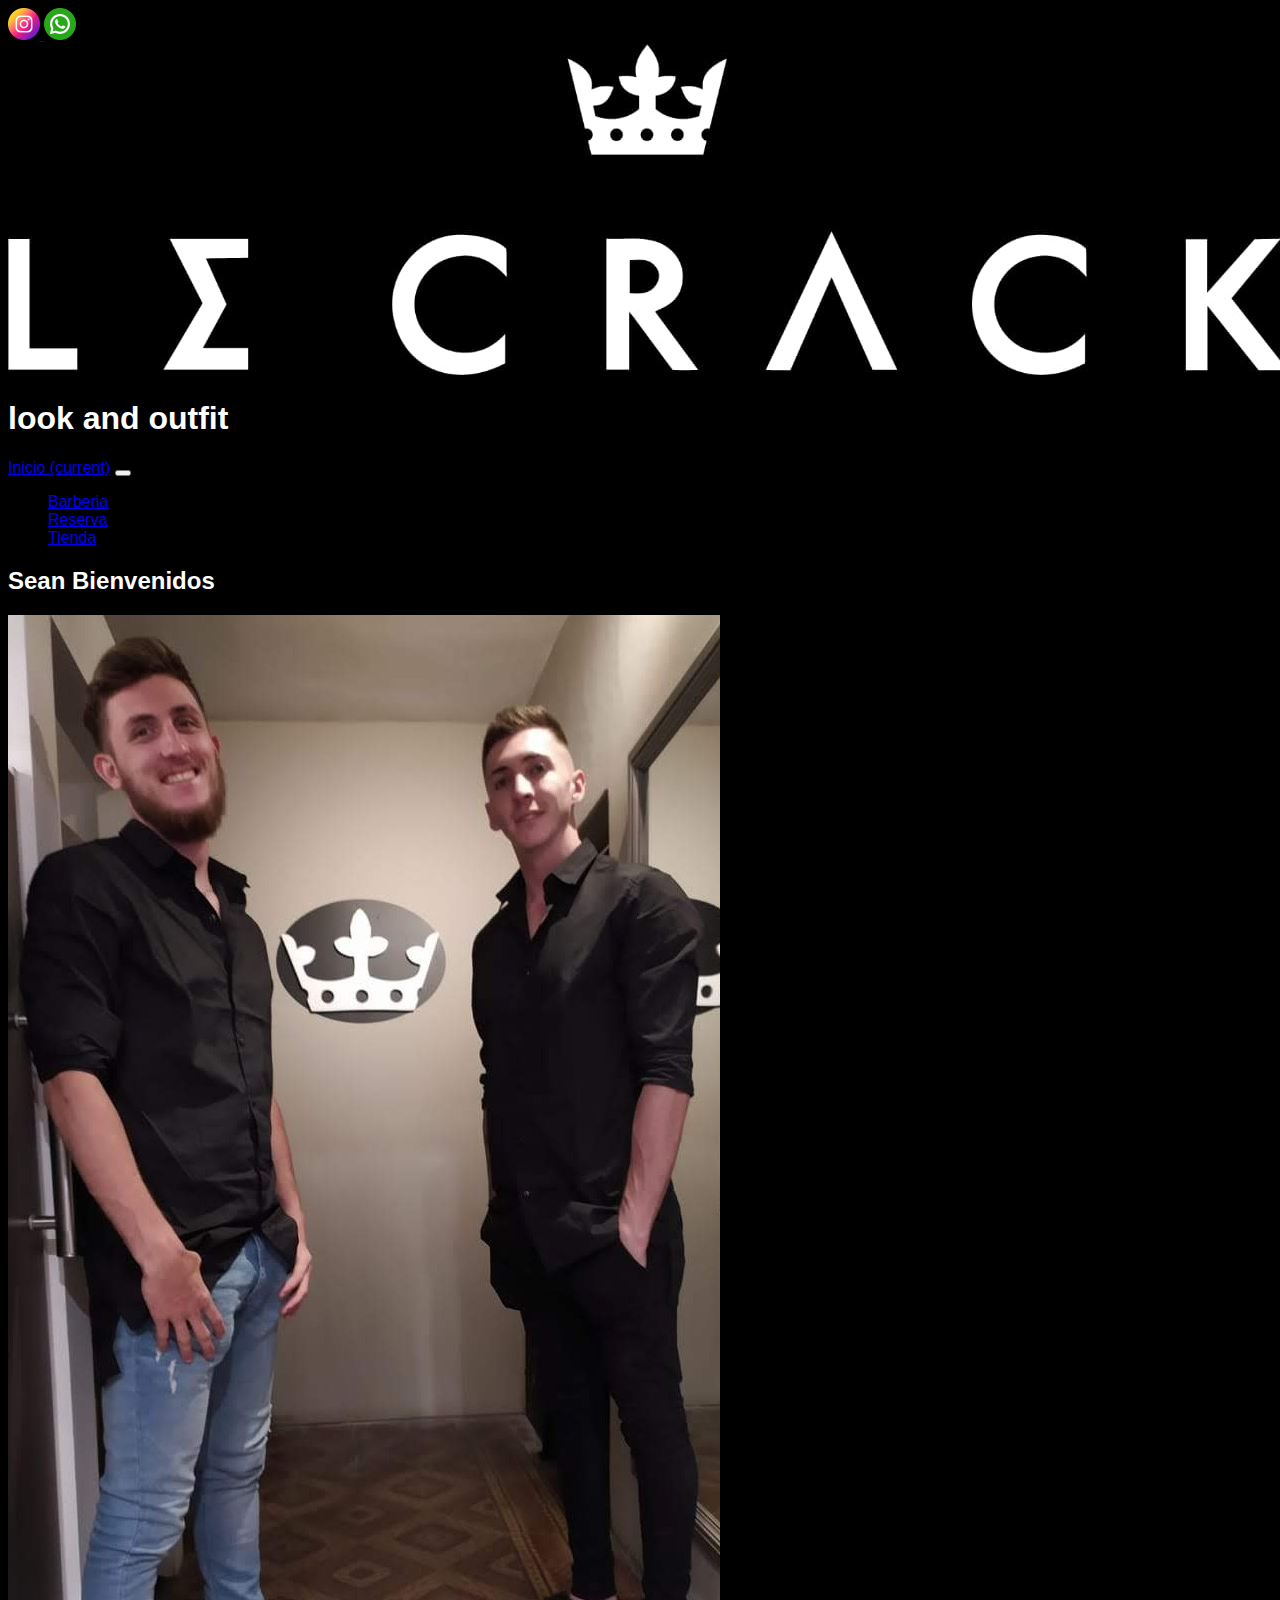
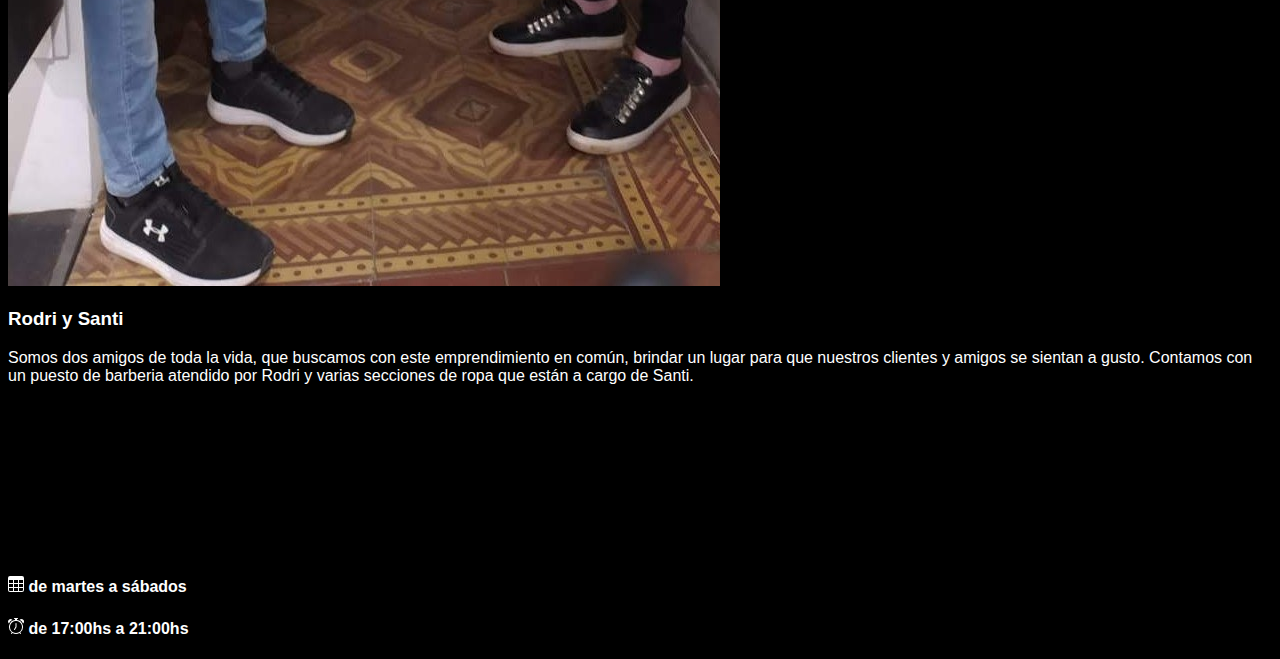
<file: index.html>
<!doctype html>
<html lang="es">
  <head>
    <!-- Required meta tags -->
    <meta charset="utf-8">
    <meta name="viewport" content="width=device-width, initial-scale=1, shrink-to-fit=no">

    <!-- Bootstrap CSS -->
    <link rel="stylesheet" href="https://cdn.jsdelivr.net/npm/bootstrap@4.6.1/dist/css/bootstrap.min.css" integrity="sha384-zCbKRCUGaJDkqS1kPbPd7TveP5iyJE0EjAuZQTgFLD2ylzuqKfdKlfG/eSrtxUkn" crossorigin="anonymous">
    <link rel="stylesheet" href="./css/estilo.css">

    <title>Proyectolecrack</title>
  </head>
  <body>
    <div class="container">
        <div class="row  justify-content-start">
          <div class="col-lg-12 col-12">
                <a target="_blank" href="https://instagram.com/_lecrack?utm_medium=copy_link"> 
                    <img src="asset/icons/instagram.png" width="32" height="32">
                </a>
                <a target="_blank" href="https://wa.me/+5493572527891">
                    <img src="asset/icons/whatsapp.png" width="32" height="32">
                </a>
          </div>
        </div>
        <div class ="row justify-content-center"> 
            <div class="col-lg-12 col-12">
             <img src="asset/img/lecraack.jpg" class="img-fluid" alt="logo lecrack">
                   <h1 class="eslogan text-center">
                          look and outfit
                     </h1>
            </div>
        </div>
        <div class="row">
            <div class="col-lg-12 col-12">
                <nav class="navbar navbar-expand-lg navbar-dark bg-dark">
                    <a class="navbar-brand active" href="./index.html">Inicio <span class="sr-only">(current)</span></a>
                    <button class="navbar-toggler" type="button" data-toggle="collapse" data-target="#navbarNav" aria-controls="navbarNav" aria-expanded="false" aria-label="Toggle navigation">
                      <span class="navbar-toggler-icon"></span>
                    </button>
                    <div class="collapse navbar-collapse" id="navbarNav">
                      <ul class="navbar-nav">
                        <li class="nav-item">
                          <a class="nav-link" href="./views/barberia/barberia.html">Barberia</a>
                        </li>
                        <li class="nav-item">
                          <a class="nav-link" href="./views/reserva/reserva.html">Reserva</a>
                        </li>
                        <li class="nav-item">
                          <a class="nav-link" href="./views/tienda/tienda.html">Tienda</a>
                        </li>
                      </ul>
                    </div>
                  </nav>
            </div>
        </div>
        <div class="row justify-content-center">
            <div class="col-lg-12 col-12">
                <h2 class="text-center colortext-white">
                    Sean Bienvenidos
                </h2>        
            </div>
        </div>
        <div class="row align-items-center">
           <div class="col-lg-6 col-12">
                <img class="img-fluid" src="asset/img/santirodri.jpg">
           </div> 
           <div class="col-lg-6 col-12">
               <div class="row">
                   <div class="col-lg-12 col-12">
                    <h3 class="text-center colortext-white">
                        Rodri y Santi
                    </h3> 
                </div>
               </div>
               <div class="row align-items-center">
                <div class="col-lg-12 col-12">
                    <p class="text-center colortext-white">
                        Somos dos amigos de toda la vida, que buscamos con este emprendimiento en común, brindar un lugar para que nuestros clientes y amigos se sientan a gusto.
                        Contamos con un puesto de barberia atendido por Rodri y varias secciones de ropa que están a cargo de Santi.
                    </p>

             </div>
            </div>
        </div> 
        </div>
        <div class="row  justify-content-between align-items-center my-lg-4">
            <div class="col-lg-3 col-12">
                <iframe class="maps" src="https://www.google.com/maps/embed?pb=!1m14!1m8!1m3!1d13585.247456582532!2d-63.9087594!3d-31.6526865!3m2!1i1024!2i768!4f13.1!3m3!1m2!1s0x0%3A0xac5e84b559f51086!2sLe%20Crack!5e0!3m2!1ses-419!2sar!4v1643038807278!5m2!1ses-419!2sar" width="300" height="150" style="border:0;" allowfullscreen="" loading="lazy"></iframe>
              </div>

               <div class="col-lg-3 col-12">
                  <h4 class="colortext-white">
                    <svg xmlns="http://www.w3.org/2000/svg" width="16" height="16" fill="currentColor" class="bi bi-table" viewBox="0 0 16 16">
                      <path d="M0 2a2 2 0 0 1 2-2h12a2 2 0 0 1 2 2v12a2 2 0 0 1-2 2H2a2 2 0 0 1-2-2V2zm15 2h-4v3h4V4zm0 4h-4v3h4V8zm0 4h-4v3h3a1 1 0 0 0 1-1v-2zm-5 3v-3H6v3h4zm-5 0v-3H1v2a1 1 0 0 0 1 1h3zm-4-4h4V8H1v3zm0-4h4V4H1v3zm5-3v3h4V4H6zm4 4H6v3h4V8z"/>
                    </svg>
                      de martes a sábados
                  </h4>
                  <h4 class="colortext-white">
                    <svg xmlns="http://www.w3.org/2000/svg" width="16" height="16" fill="currentColor" class="bi bi-alarm" viewBox="0 0 16 16">
                      <path d="M8.5 5.5a.5.5 0 0 0-1 0v3.362l-1.429 2.38a.5.5 0 1 0 .858.515l1.5-2.5A.5.5 0 0 0 8.5 9V5.5z"/>
                      <path d="M6.5 0a.5.5 0 0 0 0 1H7v1.07a7.001 7.001 0 0 0-3.273 12.474l-.602.602a.5.5 0 0 0 .707.708l.746-.746A6.97 6.97 0 0 0 8 16a6.97 6.97 0 0 0 3.422-.892l.746.746a.5.5 0 0 0 .707-.708l-.601-.602A7.001 7.001 0 0 0 9 2.07V1h.5a.5.5 0 0 0 0-1h-3zm1.038 3.018a6.093 6.093 0 0 1 .924 0 6 6 0 1 1-.924 0zM0 3.5c0 .753.333 1.429.86 1.887A8.035 8.035 0 0 1 4.387 1.86 2.5 2.5 0 0 0 0 3.5zM13.5 1c-.753 0-1.429.333-1.887.86a8.035 8.035 0 0 1 3.527 3.527A2.5 2.5 0 0 0 13.5 1z"/>
                    </svg>
                      de 17:00hs a 21:00hs
                  </h4>
            </div>
        </div>
     
    
    <script src="https://cdn.jsdelivr.net/npm/jquery@3.5.1/dist/jquery.slim.min.js" integrity="sha384-DfXdz2htPH0lsSSs5nCTpuj/zy4C+OGpamoFVy38MVBnE+IbbVYUew+OrCXaRkfj" crossorigin="anonymous"></script>
    <script src="https://cdn.jsdelivr.net/npm/bootstrap@4.6.1/dist/js/bootstrap.bundle.min.js" integrity="sha384-fQybjgWLrvvRgtW6bFlB7jaZrFsaBXjsOMm/tB9LTS58ONXgqbR9W8oWht/amnpF" crossorigin="anonymous"></script>
  </body>
</html>
</file>
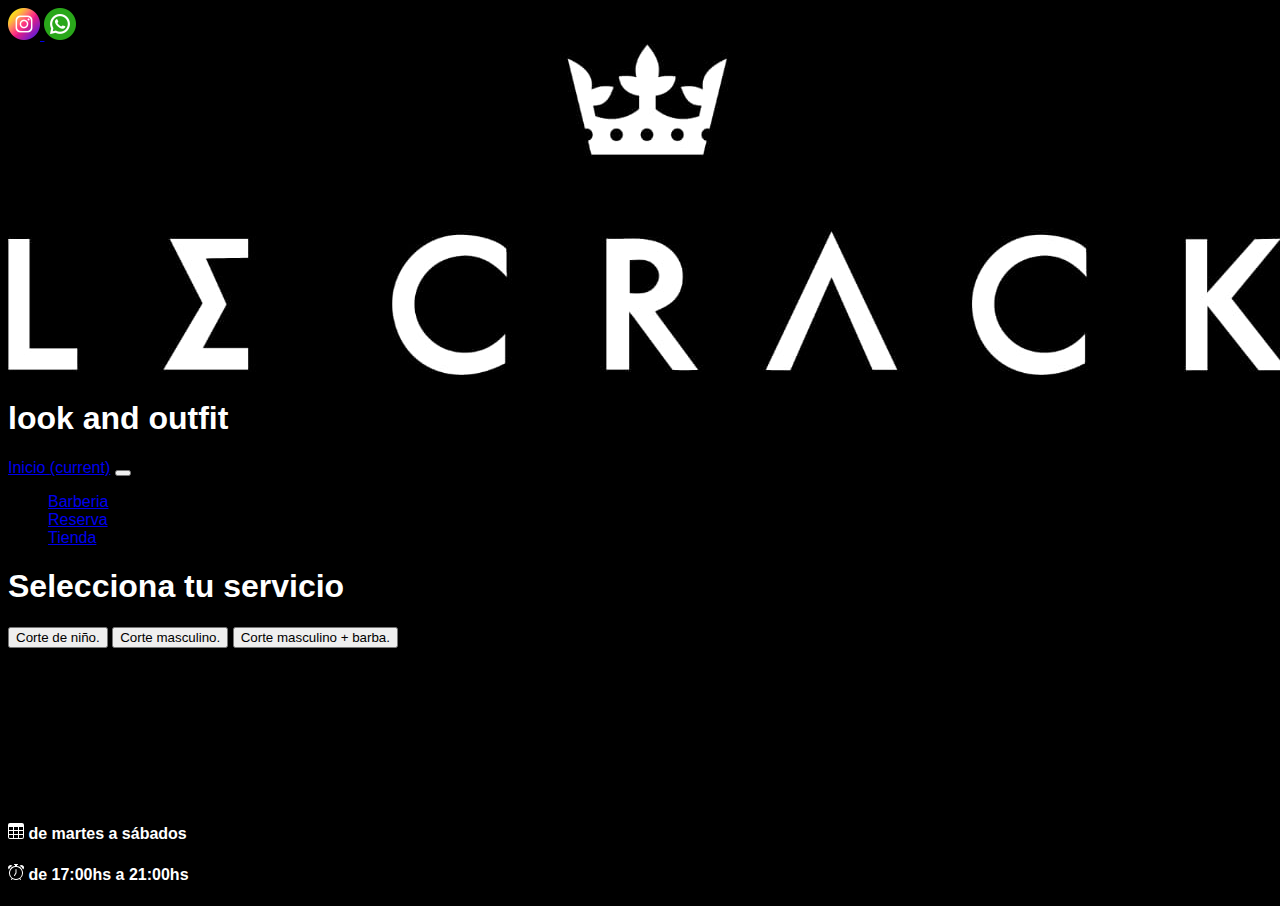
<file: views/barberia/barberia.html>
<!doctype html>
<html lang="es">
  <head>
    <!-- Required meta tags -->
    <meta charset="utf-8">
    <meta name="viewport" content="width=device-width, initial-scale=1, shrink-to-fit=no">

    <!-- Bootstrap CSS -->
    <link rel="stylesheet" href="https://cdn.jsdelivr.net/npm/bootstrap@4.6.1/dist/css/bootstrap.min.css" integrity="sha384-zCbKRCUGaJDkqS1kPbPd7TveP5iyJE0EjAuZQTgFLD2ylzuqKfdKlfG/eSrtxUkn" crossorigin="anonymous">
    <link rel="stylesheet" href="../../css/estilo.css">

    <title>Proyectolecrack</title>
  </head>
  <body>
    <div class="container">
        <div class="row  justify-content-start">
          <div class="col-lg-12 col-12">
                <a target="_blank" href="https://instagram.com/_lecrack?utm_medium=copy_link"> 
                    <img src="../../asset/icons/instagram.png" width="32" height="32">
                </a>
                <a target="_blank" href="https://wa.me/+5493572527891">
                    <img src="../../asset/icons/whatsapp.png" width="32" height="32">
                </a>
          </div>
        </div>
        <div class ="row justify-content-center"> 
            <div class="col-lg-12 col-12">
             <img src="../../asset/img/lecraack.jpg" class="img-fluid" alt="logo lecrack">
                   <h1 class="eslogan text-center">
                          look and outfit
                     </h1>
            </div>
        </div>
        <div class="row">
            <div class="col-lg-12 col-12">
                <nav class="navbar navbar-expand-lg navbar-dark bg-dark">
                    <a class="navbar-brand active" href="../../index.html">Inicio <span class="sr-only">(current)</span></a>
                    <button class="navbar-toggler" type="button" data-toggle="collapse" data-target="#navbarNav" aria-controls="navbarNav" aria-expanded="false" aria-label="Toggle navigation">
                      <span class="navbar-toggler-icon"></span>
                    </button>
                    <div class="collapse navbar-collapse" id="navbarNav">
                      <ul class="navbar-nav">
                        <li class="nav-item">
                          <a class="nav-link" href="../barberia/barberia.html">Barberia</a>
                        </li>
                        <li class="nav-item">
                          <a class="nav-link" href="../reserva/reserva.html">Reserva</a>
                        </li>
                        <li class="nav-item">
                          <a class="nav-link" href="../tienda/tienda.html">Tienda</a>
                        </li>
                      </ul>
                    </div>
                  </nav>
            </div>
        </div>
        <div class="row text-center">
            <div class="col-lg-12 col-12">
                <h1 class="colortext-white">
                    Selecciona tu servicio
                </h1>
            </div>
        </div>
        <div class="row">
            <div class="col-lg-12 col-12">
                <div class="list-group">
                    <button type="button" class="list-group-item list-group-item-action" aria-current="true">
                        Corte de niño.
                    </button>
                    <button type="button" class="list-group-item list-group-item-action">
                        Corte masculino.
                    </button>
                    <button type="button" class="list-group-item list-group-item-action">
                        Corte masculino + barba.
                    </button>
                  </div>
            </div>
        </div>

        <div class="row  justify-content-between align-items-center my-lg-4">
          <div class="col-lg-3 col-12">
              <iframe class="maps" src="https://www.google.com/maps/embed?pb=!1m14!1m8!1m3!1d13585.247456582532!2d-63.9087594!3d-31.6526865!3m2!1i1024!2i768!4f13.1!3m3!1m2!1s0x0%3A0xac5e84b559f51086!2sLe%20Crack!5e0!3m2!1ses-419!2sar!4v1643038807278!5m2!1ses-419!2sar" width="300" height="150" style="border:0;" allowfullscreen="" loading="lazy"></iframe>
            </div>

             <div class="col-lg-3 col-12">
                <h4 class="colortext-white">
                  <svg xmlns="http://www.w3.org/2000/svg" width="16" height="16" fill="currentColor" class="bi bi-table" viewBox="0 0 16 16">
                    <path d="M0 2a2 2 0 0 1 2-2h12a2 2 0 0 1 2 2v12a2 2 0 0 1-2 2H2a2 2 0 0 1-2-2V2zm15 2h-4v3h4V4zm0 4h-4v3h4V8zm0 4h-4v3h3a1 1 0 0 0 1-1v-2zm-5 3v-3H6v3h4zm-5 0v-3H1v2a1 1 0 0 0 1 1h3zm-4-4h4V8H1v3zm0-4h4V4H1v3zm5-3v3h4V4H6zm4 4H6v3h4V8z"/>
                  </svg>
                    de martes a sábados
                </h4>
                <h4 class="colortext-white">
                  <svg xmlns="http://www.w3.org/2000/svg" width="16" height="16" fill="currentColor" class="bi bi-alarm" viewBox="0 0 16 16">
                    <path d="M8.5 5.5a.5.5 0 0 0-1 0v3.362l-1.429 2.38a.5.5 0 1 0 .858.515l1.5-2.5A.5.5 0 0 0 8.5 9V5.5z"/>
                    <path d="M6.5 0a.5.5 0 0 0 0 1H7v1.07a7.001 7.001 0 0 0-3.273 12.474l-.602.602a.5.5 0 0 0 .707.708l.746-.746A6.97 6.97 0 0 0 8 16a6.97 6.97 0 0 0 3.422-.892l.746.746a.5.5 0 0 0 .707-.708l-.601-.602A7.001 7.001 0 0 0 9 2.07V1h.5a.5.5 0 0 0 0-1h-3zm1.038 3.018a6.093 6.093 0 0 1 .924 0 6 6 0 1 1-.924 0zM0 3.5c0 .753.333 1.429.86 1.887A8.035 8.035 0 0 1 4.387 1.86 2.5 2.5 0 0 0 0 3.5zM13.5 1c-.753 0-1.429.333-1.887.86a8.035 8.035 0 0 1 3.527 3.527A2.5 2.5 0 0 0 13.5 1z"/>
                  </svg>
                    de 17:00hs a 21:00hs
                </h4>
          </div>
      </div>
    <script src="https://cdn.jsdelivr.net/npm/jquery@3.5.1/dist/jquery.slim.min.js" integrity="sha384-DfXdz2htPH0lsSSs5nCTpuj/zy4C+OGpamoFVy38MVBnE+IbbVYUew+OrCXaRkfj" crossorigin="anonymous"></script>
    <script src="https://cdn.jsdelivr.net/npm/bootstrap@4.6.1/dist/js/bootstrap.bundle.min.js" integrity="sha384-fQybjgWLrvvRgtW6bFlB7jaZrFsaBXjsOMm/tB9LTS58ONXgqbR9W8oWht/amnpF" crossorigin="anonymous"></script>
  </body>
</html>
</file>
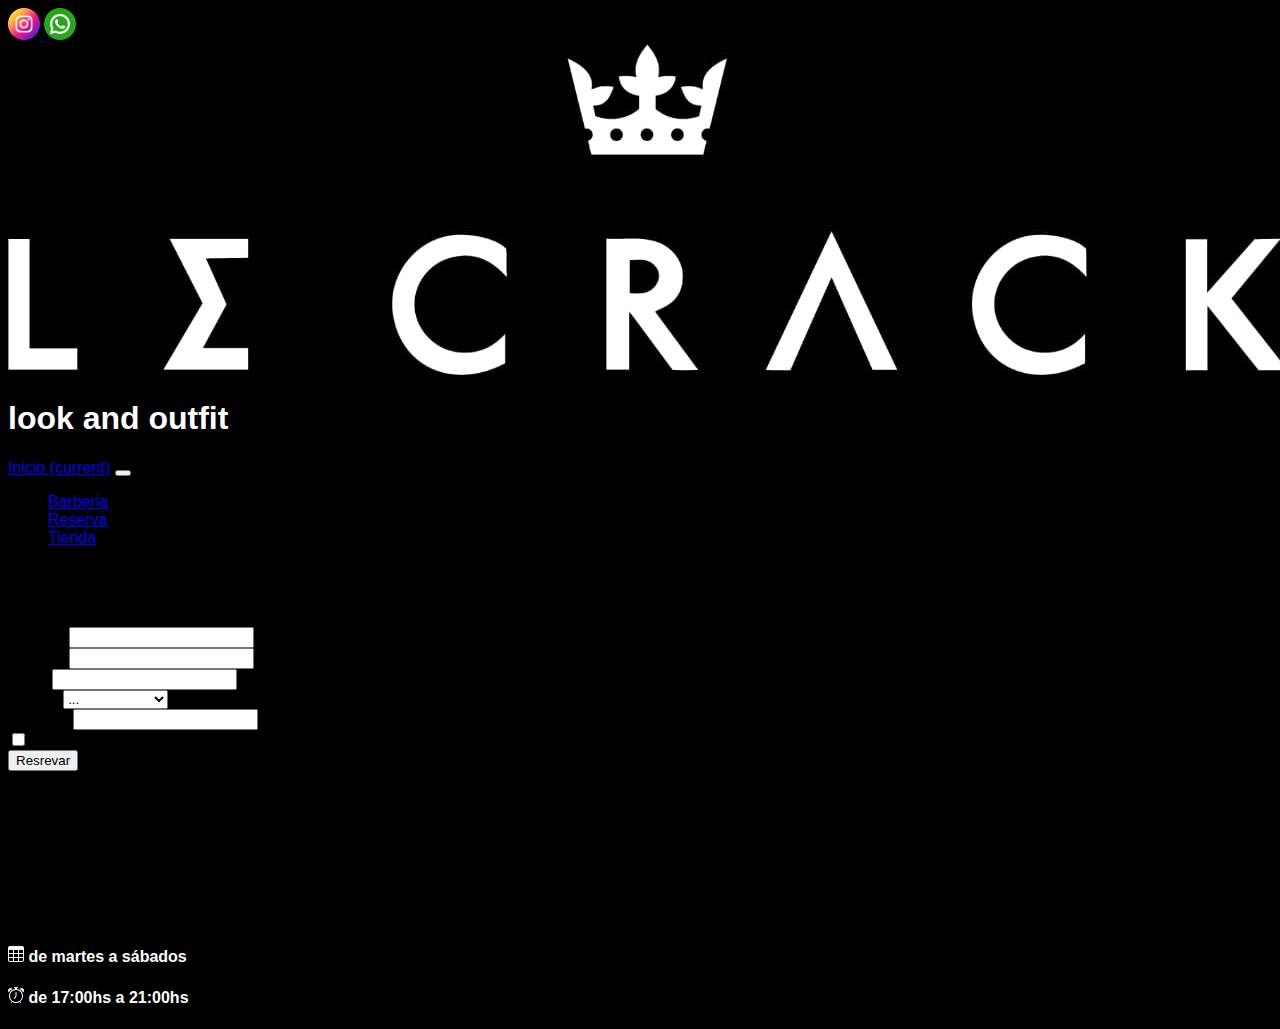
<file: views/reserva/reserva.html>
<!doctype html>
<html lang="es">
  <head>
    <!-- Required meta tags -->
    <meta charset="utf-8">
    <meta name="viewport" content="width=device-width, initial-scale=1, shrink-to-fit=no">

    <!-- Bootstrap CSS -->
    <link rel="stylesheet" href="https://cdn.jsdelivr.net/npm/bootstrap@4.6.1/dist/css/bootstrap.min.css" integrity="sha384-zCbKRCUGaJDkqS1kPbPd7TveP5iyJE0EjAuZQTgFLD2ylzuqKfdKlfG/eSrtxUkn" crossorigin="anonymous">
    <link rel="stylesheet" href="../../css/estilo.css">

    <title>Proyectolecrack</title>
  </head>
  <body>
    <div class="container">
        <div class="row  justify-content-start">
          <div class="col-lg-12 col-12">
                <a target="_blank" href="https://instagram.com/_lecrack?utm_medium=copy_link"> 
                    <img src="../../asset/icons/instagram.png" width="32" height="32">
                </a>
                <a target="_blank" href="https://wa.me/+5493572527891">
                    <img src="../../asset/icons/whatsapp.png" width="32" height="32">
                </a>
          </div>
        </div>
        <div class ="row justify-content-center"> 
            <div class="col-lg-12 col-12">
             <img src="../../asset/img/lecraack.jpg" class="img-fluid" alt="logo lecrack">
                   <h1 class="eslogan text-center">
                          look and outfit
                     </h1>
            </div>
        </div>
        <div class="row">
            <div class="col-lg-12 col-12">
                <nav class="navbar navbar-expand-lg navbar-dark bg-dark">
                    <a class="navbar-brand" href="../../index.html">Inicio <span class="sr-only">(current)</span></a>
                    <button class="navbar-toggler" type="button" data-toggle="collapse" data-target="#navbarNav" aria-controls="navbarNav" aria-expanded="false" aria-label="Toggle navigation">
                      <span class="navbar-toggler-icon"></span>
                    </button>
                    <div class="collapse navbar-collapse" id="navbarNav">
                      <ul class="navbar-nav">
                        <li class="nav-item">
                          <a class="nav-link" href="../barberia/barberia.html">Barberia</a>
                        </li>
                        <li class="nav-item active">
                          <a class="nav-link" href="../reserva/reserva.html">Reserva</a>
                        </li>
                        <li class="nav-item">
                          <a class="nav-link" href="../tienda/tienda.html">Tienda</a>
                        </li>
                      </ul>
                    </div>
                  </nav>
            </div>
        </div>
        <div class="row">
            <div class="col-lg-12 col-12">
                <h1>
                    Selecciona tu dia y horario. (calendario)              
                </h1>
             
            </div>
        </div>
        <div class="row">
            <div class="col-lg-12 col-12">
                <form>
                    <div class="form-row">
                      <div class="col-md-6 mb-3">
                        <label for="validationDefault01">Nombre</label>
                        <input type="text" class="form-control" id="validationDefault05" required>
                      </div>
                      <div class="col-md-6 mb-3">
                        <label for="validationDefault02">Apellido</label>
                        <input type="text" class="form-control" id="validationDefault05" required>
                      </div>
                    </div>
                    <div class="form-row">
                      <div class="col-md-6 mb-3">
                        <label for="validationDefault03">Email</label>
                        <input type="text" class="form-control" id="validationDefault05" required>
                      </div>
                      <div class="col-md-3 mb-3">
                        <label for="validationDefault04">Ciudad</label>
                        <select class="custom-select" id="validationDefault04" required>
                                <option>
                                    ...
                                </option>
                                <option>
                                    Rio Segundo
                                </option>
                                <option>
                                    Pilar
                                </option>
                                <option>
                                    Laguna Larga
                                </option>
                                <option>
                                    Toledo
                                </option>
                        </select>
                      </div>
                      <div class="col-md-3 mb-3">
                        <label for="validationDefault05">Telefono</label>
                        <input type="text" class="form-control" id="validationDefault05" required>
                      </div>
                    </div>
                    <div class="form-group">
                      <div class="form-check">
                        <input class="form-check-input" type="checkbox" value="" id="invalidCheck2" required>
                        <label class="form-check-label" for="invalidCheck2">
                          Acepto terminos y condiciones.
                        </label>
                      </div>
                    </div>
                    <button class="btn btn-primary" type="submit">
                        Resrevar
                    </button>
                  </form>
            </div>
        </div>
        <div class="row  justify-content-between align-items-center my-lg-4">
          <div class="col-lg-3 col-12">
              <iframe class="maps" src="https://www.google.com/maps/embed?pb=!1m14!1m8!1m3!1d13585.247456582532!2d-63.9087594!3d-31.6526865!3m2!1i1024!2i768!4f13.1!3m3!1m2!1s0x0%3A0xac5e84b559f51086!2sLe%20Crack!5e0!3m2!1ses-419!2sar!4v1643038807278!5m2!1ses-419!2sar" width="300" height="150" style="border:0;" allowfullscreen="" loading="lazy"></iframe>
            </div>

             <div class="col-lg-3 col-12">
                <h4 class="colortext-white">
                  <svg xmlns="http://www.w3.org/2000/svg" width="16" height="16" fill="currentColor" class="bi bi-table" viewBox="0 0 16 16">
                    <path d="M0 2a2 2 0 0 1 2-2h12a2 2 0 0 1 2 2v12a2 2 0 0 1-2 2H2a2 2 0 0 1-2-2V2zm15 2h-4v3h4V4zm0 4h-4v3h4V8zm0 4h-4v3h3a1 1 0 0 0 1-1v-2zm-5 3v-3H6v3h4zm-5 0v-3H1v2a1 1 0 0 0 1 1h3zm-4-4h4V8H1v3zm0-4h4V4H1v3zm5-3v3h4V4H6zm4 4H6v3h4V8z"/>
                  </svg>
                    de martes a sábados
                </h4>
                <h4 class="colortext-white">
                  <svg xmlns="http://www.w3.org/2000/svg" width="16" height="16" fill="currentColor" class="bi bi-alarm" viewBox="0 0 16 16">
                    <path d="M8.5 5.5a.5.5 0 0 0-1 0v3.362l-1.429 2.38a.5.5 0 1 0 .858.515l1.5-2.5A.5.5 0 0 0 8.5 9V5.5z"/>
                    <path d="M6.5 0a.5.5 0 0 0 0 1H7v1.07a7.001 7.001 0 0 0-3.273 12.474l-.602.602a.5.5 0 0 0 .707.708l.746-.746A6.97 6.97 0 0 0 8 16a6.97 6.97 0 0 0 3.422-.892l.746.746a.5.5 0 0 0 .707-.708l-.601-.602A7.001 7.001 0 0 0 9 2.07V1h.5a.5.5 0 0 0 0-1h-3zm1.038 3.018a6.093 6.093 0 0 1 .924 0 6 6 0 1 1-.924 0zM0 3.5c0 .753.333 1.429.86 1.887A8.035 8.035 0 0 1 4.387 1.86 2.5 2.5 0 0 0 0 3.5zM13.5 1c-.753 0-1.429.333-1.887.86a8.035 8.035 0 0 1 3.527 3.527A2.5 2.5 0 0 0 13.5 1z"/>
                  </svg>
                    de 17:00hs a 21:00hs
                </h4>
          </div>
      </div>
    
    <script src="https://cdn.jsdelivr.net/npm/jquery@3.5.1/dist/jquery.slim.min.js" integrity="sha384-DfXdz2htPH0lsSSs5nCTpuj/zy4C+OGpamoFVy38MVBnE+IbbVYUew+OrCXaRkfj" crossorigin="anonymous"></script>
    <script src="https://cdn.jsdelivr.net/npm/bootstrap@4.6.1/dist/js/bootstrap.bundle.min.js" integrity="sha384-fQybjgWLrvvRgtW6bFlB7jaZrFsaBXjsOMm/tB9LTS58ONXgqbR9W8oWht/amnpF" crossorigin="anonymous"></script>
  </body>
</html>
</file>
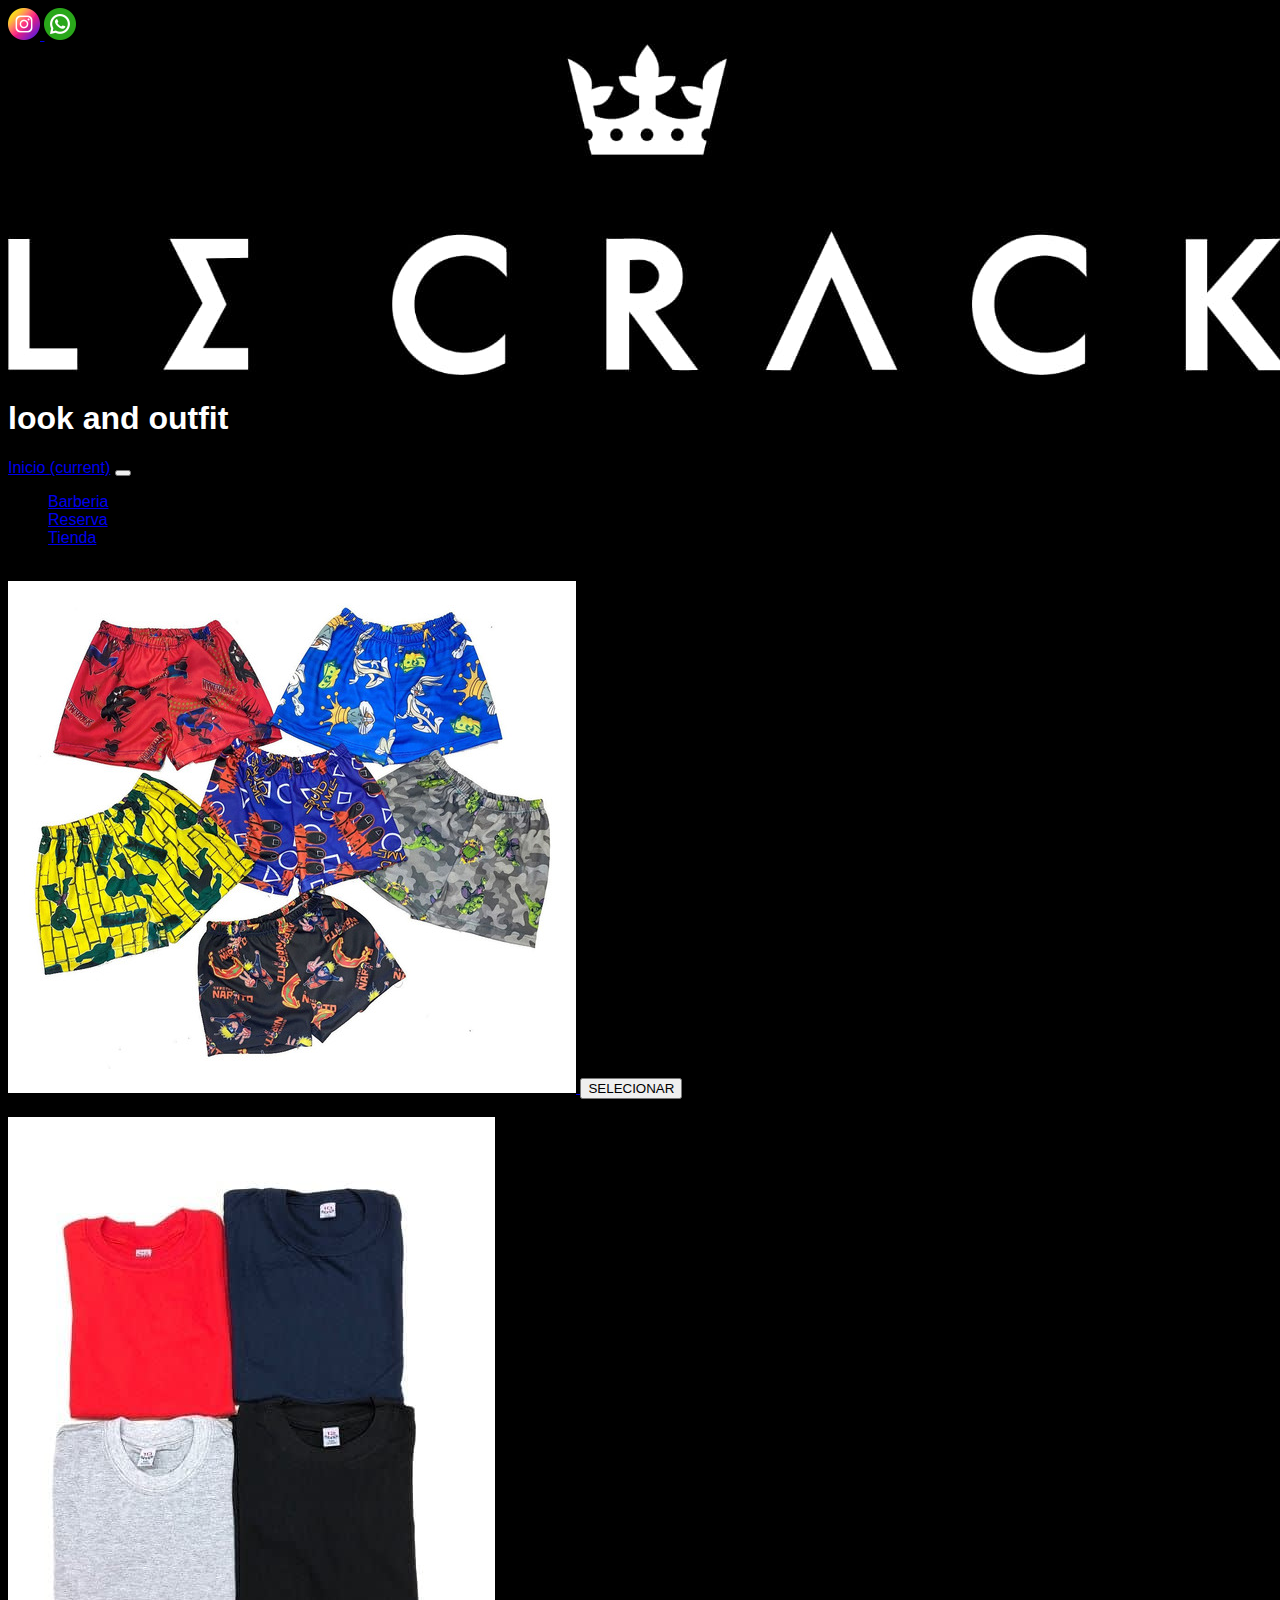
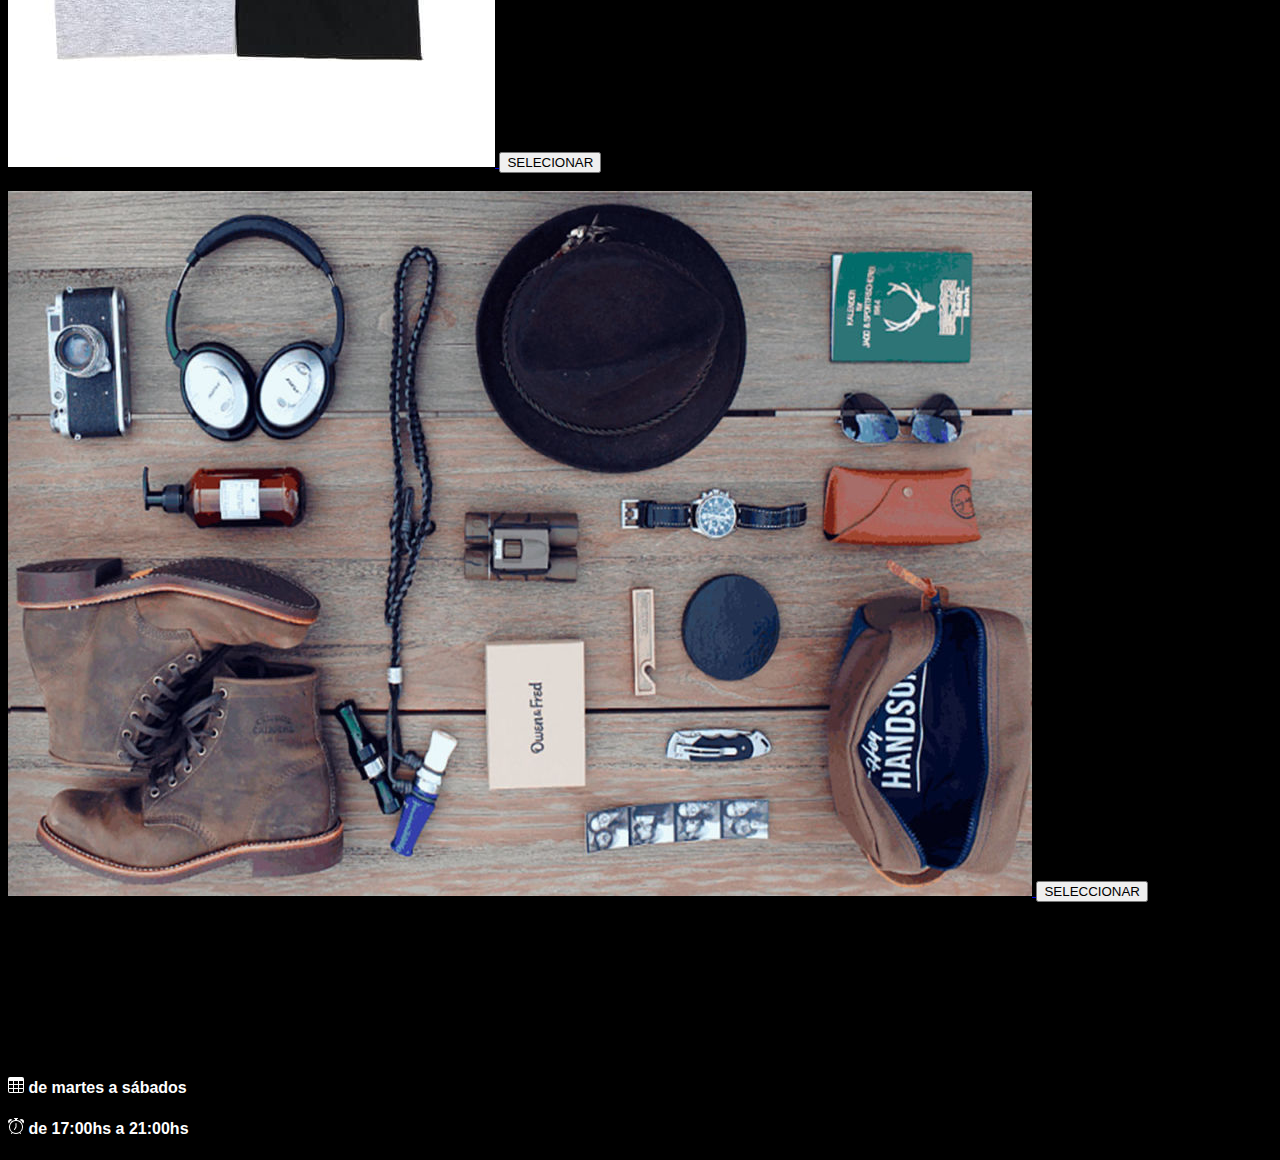
<file: views/ropa/ropa.html>
<!doctype html>
<html lang="es">
  <head>
    <!-- Required meta tags -->
    <meta charset="utf-8">
    <meta name="viewport" content="width=device-width, initial-scale=1, shrink-to-fit=no">

    <!-- Bootstrap CSS -->
    <link rel="stylesheet" href="https://cdn.jsdelivr.net/npm/bootstrap@4.6.1/dist/css/bootstrap.min.css" integrity="sha384-zCbKRCUGaJDkqS1kPbPd7TveP5iyJE0EjAuZQTgFLD2ylzuqKfdKlfG/eSrtxUkn" crossorigin="anonymous">
    <link rel="stylesheet" href="../../css/estilo.css">

    <title>Proyectolecrack</title>
  </head>
  <body>
    <div class="container">
        <div class="row  justify-content-start">
          <div class="col-lg-12 col-12">
                <a target="_blank" href="https://instagram.com/_lecrack?utm_medium=copy_link"> 
                    <img src="../../asset/icons/instagram.png" width="32" height="32">
                </a>
                <a target="_blank" href="https://wa.me/+5493572527891">
                    <img src="../../asset/icons/whatsapp.png" width="32" height="32">
                </a>
          </div>
        </div>
        <div class ="row justify-content-center"> 
            <div class="col-lg-12 col-12">
             <img src="../../asset/img/lecraack.jpg" class="img-fluid" alt="logo lecrack">
                   <h1 class="eslogan text-center">
                          look and outfit
                     </h1>
            </div>
        </div>
        <div class="row">
            <div class="col-lg-12 col-12">
                <nav class="navbar navbar-expand-lg navbar-dark bg-dark">
                    <a class="navbar-brand" href="../../index.html">Inicio <span class="sr-only">(current)</span></a>
                    <button class="navbar-toggler" type="button" data-toggle="collapse" data-target="#navbarNav" aria-controls="navbarNav" aria-expanded="false" aria-label="Toggle navigation">
                      <span class="navbar-toggler-icon"></span>
                    </button>
                    <div class="collapse navbar-collapse" id="navbarNav">
                      <ul class="navbar-nav">
                        <li class="nav-item">
                          <a class="nav-link" href="../barberia/barberia.html">Barberia</a>
                        </li>
                        <li class="nav-item">
                          <a class="nav-link" href="../reserva/reserva.html">Reserva</a>
                        </li>
                        <li class="nav-item active">
                          <a class="nav-link" href="../tienda/tienda.html">Tienda</a>
                        </li>
                      </ul>
                    </div>
                  </nav>
            </div>
        </div>
        <div class="row">
          <div class="col-lg-12 col-12">
              <div>SHORTS DE BAÑO</div>
                   <a href="../../asset/img/proximamente.jpg">
                        <img src="../../asset/img/shorts de baño.jpg" alt="shorts de baño">
                              <input type="submit" value="SELECIONAR">
                            </a>
                        <div>REMERAS</div>
                        <a href="../../asset/img/proximamente.jpg">
                        <img src="../../asset/img/remeras hombre.jpg" alt="remeras de hombre">
                              <input type="submit" value="SELECIONAR">
                            </a>
                    <div>ACCESORIOS</div>
                    <a href="../../asset/img/proximamente.jpg">
                        <img src="../../asset/img/accesorios.jpg" alt="accesorios">
                              <input type="submit" value="SELECCIONAR">
                            </a>
                          </div>
                </div>


                <div class="row  justify-content-between align-items-center my-lg-4">
                  <div class="col-lg-3 col-12">
                      <iframe class="maps" src="https://www.google.com/maps/embed?pb=!1m14!1m8!1m3!1d13585.247456582532!2d-63.9087594!3d-31.6526865!3m2!1i1024!2i768!4f13.1!3m3!1m2!1s0x0%3A0xac5e84b559f51086!2sLe%20Crack!5e0!3m2!1ses-419!2sar!4v1643038807278!5m2!1ses-419!2sar" width="300" height="150" style="border:0;" allowfullscreen="" loading="lazy"></iframe>
                    </div>
      
                     <div class="col-lg-3 col-12">
                        <h4 class="colortext-white">
                          <svg xmlns="http://www.w3.org/2000/svg" width="16" height="16" fill="currentColor" class="bi bi-table" viewBox="0 0 16 16">
                            <path d="M0 2a2 2 0 0 1 2-2h12a2 2 0 0 1 2 2v12a2 2 0 0 1-2 2H2a2 2 0 0 1-2-2V2zm15 2h-4v3h4V4zm0 4h-4v3h4V8zm0 4h-4v3h3a1 1 0 0 0 1-1v-2zm-5 3v-3H6v3h4zm-5 0v-3H1v2a1 1 0 0 0 1 1h3zm-4-4h4V8H1v3zm0-4h4V4H1v3zm5-3v3h4V4H6zm4 4H6v3h4V8z"/>
                          </svg>
                            de martes a sábados
                        </h4>
                        <h4 class="colortext-white">
                          <svg xmlns="http://www.w3.org/2000/svg" width="16" height="16" fill="currentColor" class="bi bi-alarm" viewBox="0 0 16 16">
                            <path d="M8.5 5.5a.5.5 0 0 0-1 0v3.362l-1.429 2.38a.5.5 0 1 0 .858.515l1.5-2.5A.5.5 0 0 0 8.5 9V5.5z"/>
                            <path d="M6.5 0a.5.5 0 0 0 0 1H7v1.07a7.001 7.001 0 0 0-3.273 12.474l-.602.602a.5.5 0 0 0 .707.708l.746-.746A6.97 6.97 0 0 0 8 16a6.97 6.97 0 0 0 3.422-.892l.746.746a.5.5 0 0 0 .707-.708l-.601-.602A7.001 7.001 0 0 0 9 2.07V1h.5a.5.5 0 0 0 0-1h-3zm1.038 3.018a6.093 6.093 0 0 1 .924 0 6 6 0 1 1-.924 0zM0 3.5c0 .753.333 1.429.86 1.887A8.035 8.035 0 0 1 4.387 1.86 2.5 2.5 0 0 0 0 3.5zM13.5 1c-.753 0-1.429.333-1.887.86a8.035 8.035 0 0 1 3.527 3.527A2.5 2.5 0 0 0 13.5 1z"/>
                          </svg>
                            de 17:00hs a 21:00hs
                        </h4>
                  </div>
              </div>
    
    <script src="https://cdn.jsdelivr.net/npm/jquery@3.5.1/dist/jquery.slim.min.js" integrity="sha384-DfXdz2htPH0lsSSs5nCTpuj/zy4C+OGpamoFVy38MVBnE+IbbVYUew+OrCXaRkfj" crossorigin="anonymous"></script>
    <script src="https://cdn.jsdelivr.net/npm/bootstrap@4.6.1/dist/js/bootstrap.bundle.min.js" integrity="sha384-fQybjgWLrvvRgtW6bFlB7jaZrFsaBXjsOMm/tB9LTS58ONXgqbR9W8oWht/amnpF" crossorigin="anonymous"></script>
  </body>
</html>
</file>
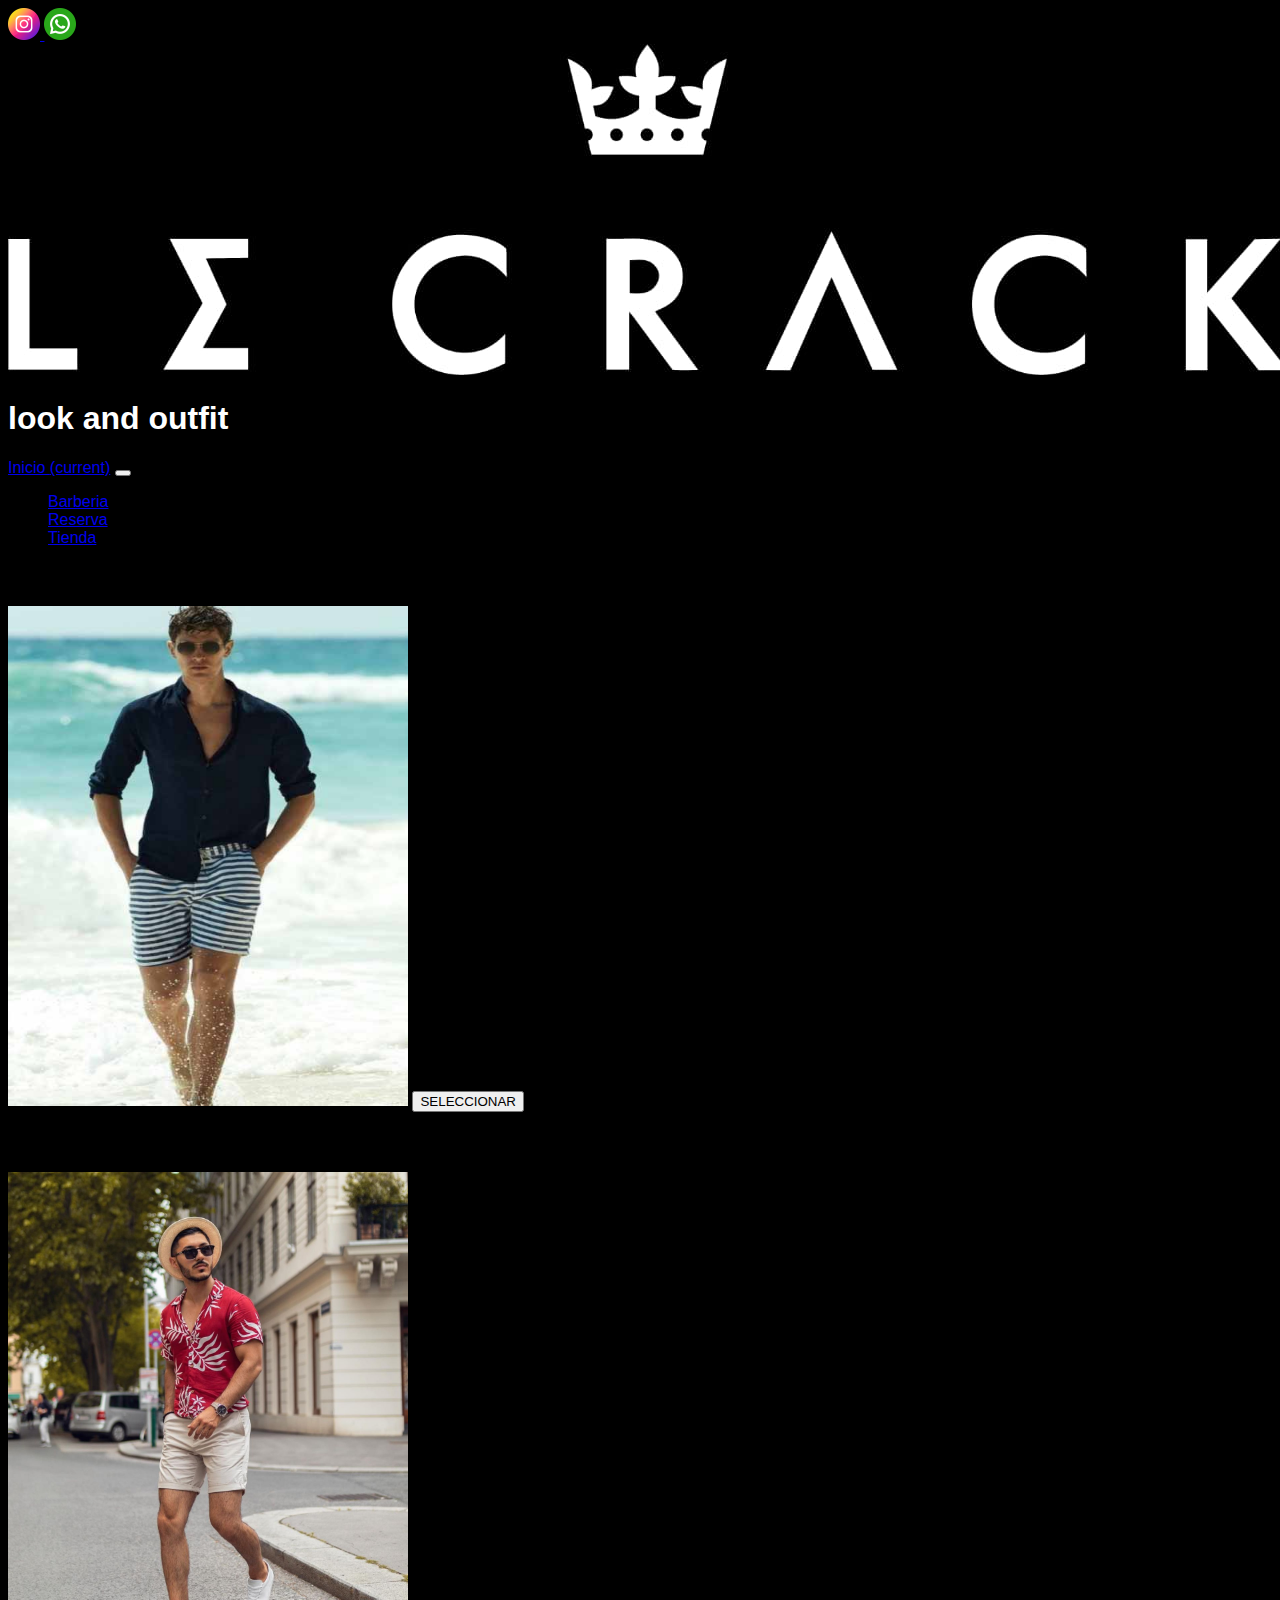
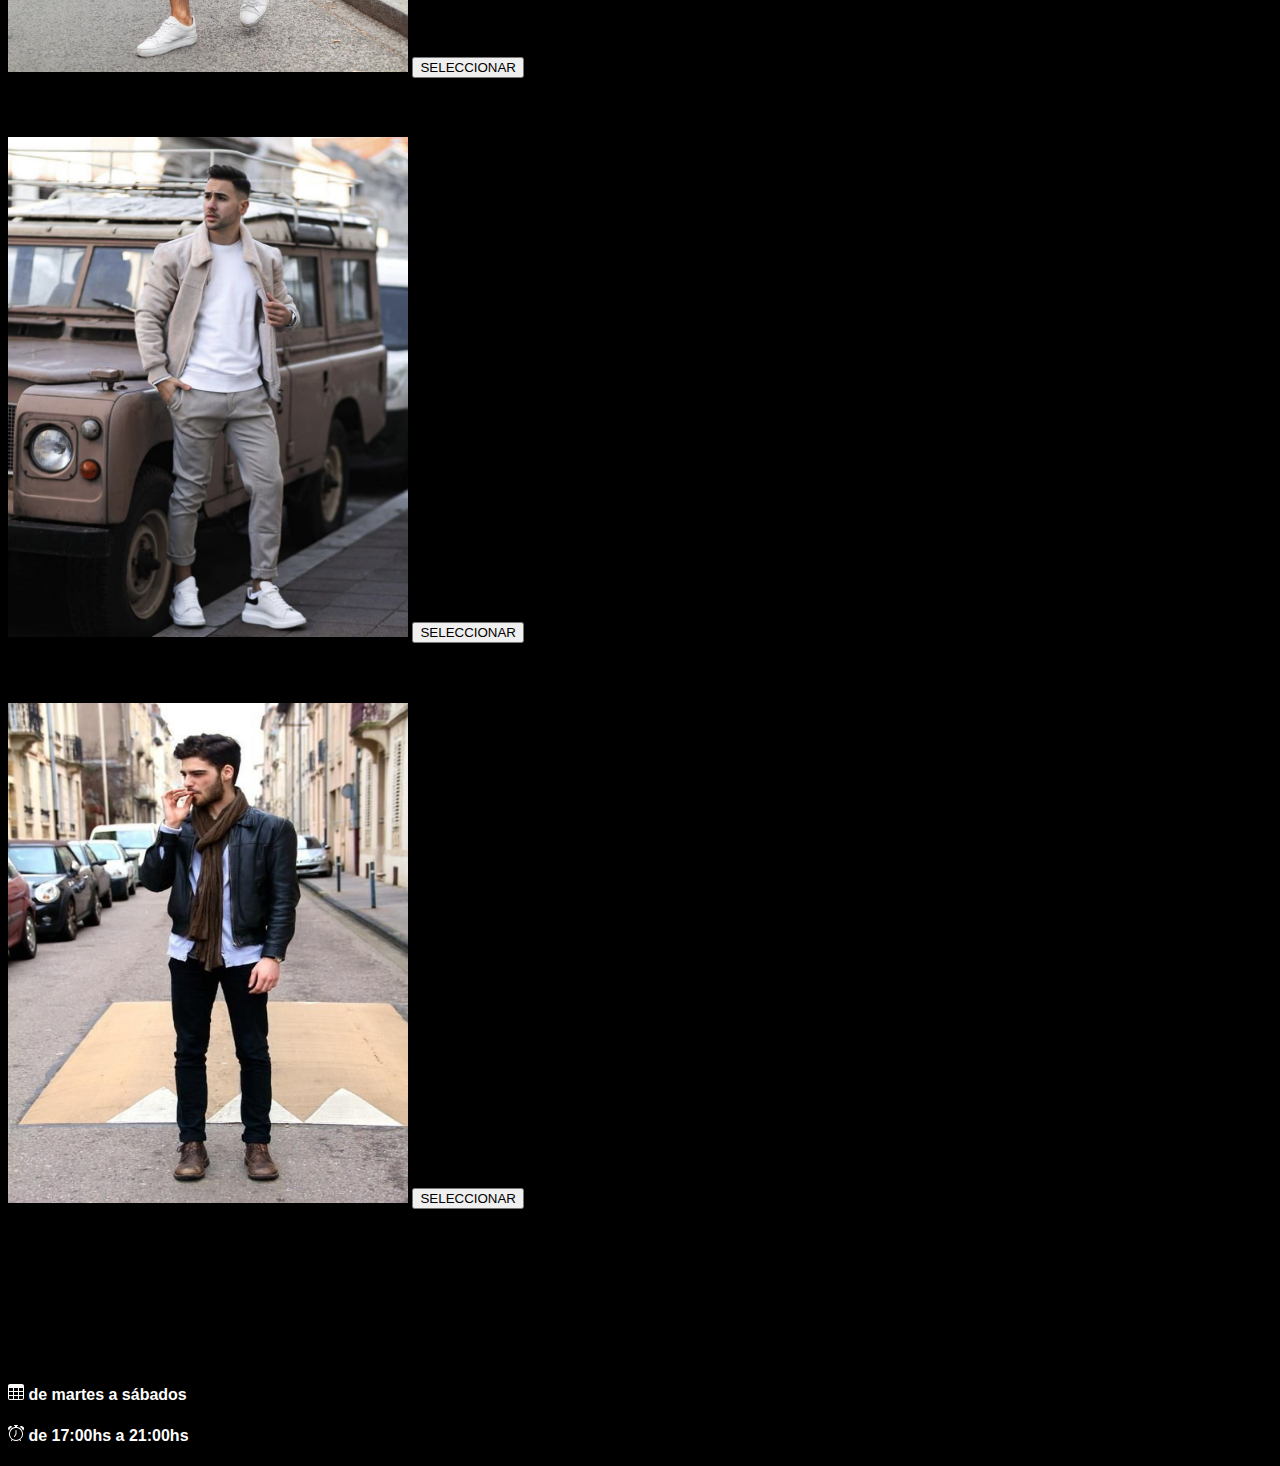
<file: views/tienda/tienda.html>
<!doctype html>
<html lang="es">
  <head>
    <!-- Required meta tags -->
    <meta charset="utf-8">
    <meta name="viewport" content="width=device-width, initial-scale=1, shrink-to-fit=no">

    <!-- Bootstrap CSS -->
    <link rel="stylesheet" href="https://cdn.jsdelivr.net/npm/bootstrap@4.6.1/dist/css/bootstrap.min.css" integrity="sha384-zCbKRCUGaJDkqS1kPbPd7TveP5iyJE0EjAuZQTgFLD2ylzuqKfdKlfG/eSrtxUkn" crossorigin="anonymous">
    <link rel="stylesheet" href="../../css/estilo.css">

    <title>Proyectolecrack</title>
  </head>
  <body>
    <div class="container">
        <div class="row  justify-content-start">
          <div class="col-lg-12 col-12">
                <a target="_blank" href="https://instagram.com/_lecrack?utm_medium=copy_link"> 
                    <img src="../../asset/icons/instagram.png" width="32" height="32">
                </a>
                <a target="_blank" href="https://wa.me/+5493572527891">
                    <img src="../../asset/icons/whatsapp.png" width="32" height="32">
                </a>
          </div>
        </div>
        <div class ="row justify-content-center"> 
            <div class="col-lg-12 col-12">
             <img src="../../asset/img/lecraack.jpg" class="img-fluid" alt="logo lecrack">
                   <h1 class="eslogan text-center">
                          look and outfit
                     </h1>
            </div>
        </div>
        <div class="row">
            <div class="col-lg-12 col-12">
                <nav class="navbar navbar-expand-lg navbar-dark bg-dark">
                    <a class="navbar-brand active" href="../../index.html">Inicio <span class="sr-only">(current)</span></a>
                    <button class="navbar-toggler" type="button" data-toggle="collapse" data-target="#navbarNav" aria-controls="navbarNav" aria-expanded="false" aria-label="Toggle navigation">
                      <span class="navbar-toggler-icon"></span>
                    </button>
                    <div class="collapse navbar-collapse" id="navbarNav">
                      <ul class="navbar-nav">
                        <li class="nav-item">
                          <a class="nav-link" href="../barberia/barberia.html">Barberia</a>
                        </li>
                        <li class="nav-item">
                          <a class="nav-link" href="../reserva/reserva.html">Reserva</a>
                        </li>
                        <li class="nav-item">
                          <a class="nav-link" href="../tienda/tienda.html">Tienda</a>
                        </li>
                      </ul>
                    </div>
                  </nav>
            </div>
        </div>
         <div class="row">
                <div class="col-lg-6 col-lg-6">   
                  <div class="row">
                    <div class="col-lg-12 col-12">
                       <h3>Outfit Verano</h3>
                    </div>
                  </div>   
                  <div class="row">
                    <div class="col-lg-12 col-12">
                      <img src="../../asset/img/outfit verano.jpg" alt="look verano" width=400 height="500">
                      <a href="../ropa/ropa.html">
                          <input type="submit" value="SELECCIONAR">
                      </a>
                    </div>
                  </div>                               
                 </div>
                <div class="col-lg-6 col-6">
                  <div class="row">
                    <div class="col-lg-12 col-12">
                       <h3>Outfit primavera</h3>
                    </div>
                  </div>   
                  <div class="row">
                    <div class="col-lg-12 col-12">
                      <img  src="../../asset/img/look primavera.jpg" alt="look primavera" width="400" height="500">
                      <a href="../../asset/img/proximamente.jpg">
                          <input type="submit" value="SELECCIONAR">
                       </a>
                    </div>
                  </div>                     
                </div>
                </div>
         <div class="row">
           <div class="col-lg-6 col-6">
            <div class="row">
              <div class="col-lg-12 col-12">
                 <h3>Outfit invierno</h3>
              </div>
            </div>   
            <div class="row">
              <div class="col-lg-12 col-12">
                   <img  src="../../asset/img/look invierno.jpg" alt="look invierno" width="400" height="500">
                         <a href="../../asset/img/proximamente.jpg">
                    <input type="submit" value="SELECCIONAR">
                      </a>           
                 </div>
               </div>
           </div>
             </div>
                   <div class="row">
                    <div class="col-lg-6 col-6">
                      <div class="row">
                        <div class="col-lg-12 col-12">
                           <h3>Outfit otoño</h3>
                        </div>
                      </div>   
                      <div class="row">
                        <div class="col-lg-12 col-12">
                          <img  src="../../asset/img/outfit otoño.jpg" alt="look otoño" width="400" height="500">
                         <a href="../../asset/img/proximamente.jpg">
                              <input type="submit" value="SELECCIONAR">
                           </a>                                  
                          </div>
                       </div>                  
                </div>
            </div>
            <div class="row  justify-content-between align-items-center my-lg-4">
              <div class="col-lg-3 col-12">
                  <iframe class="maps" src="https://www.google.com/maps/embed?pb=!1m14!1m8!1m3!1d13585.247456582532!2d-63.9087594!3d-31.6526865!3m2!1i1024!2i768!4f13.1!3m3!1m2!1s0x0%3A0xac5e84b559f51086!2sLe%20Crack!5e0!3m2!1ses-419!2sar!4v1643038807278!5m2!1ses-419!2sar" width="300" height="150" style="border:0;" allowfullscreen="" loading="lazy"></iframe>
                </div>
  
                 <div class="col-lg-3 col-12">
                    <h4 class="colortext-white">
                      <svg xmlns="http://www.w3.org/2000/svg" width="16" height="16" fill="currentColor" class="bi bi-table" viewBox="0 0 16 16">
                        <path d="M0 2a2 2 0 0 1 2-2h12a2 2 0 0 1 2 2v12a2 2 0 0 1-2 2H2a2 2 0 0 1-2-2V2zm15 2h-4v3h4V4zm0 4h-4v3h4V8zm0 4h-4v3h3a1 1 0 0 0 1-1v-2zm-5 3v-3H6v3h4zm-5 0v-3H1v2a1 1 0 0 0 1 1h3zm-4-4h4V8H1v3zm0-4h4V4H1v3zm5-3v3h4V4H6zm4 4H6v3h4V8z"/>
                      </svg>
                        de martes a sábados
                    </h4>
                    <h4 class="colortext-white">
                      <svg xmlns="http://www.w3.org/2000/svg" width="16" height="16" fill="currentColor" class="bi bi-alarm" viewBox="0 0 16 16">
                        <path d="M8.5 5.5a.5.5 0 0 0-1 0v3.362l-1.429 2.38a.5.5 0 1 0 .858.515l1.5-2.5A.5.5 0 0 0 8.5 9V5.5z"/>
                        <path d="M6.5 0a.5.5 0 0 0 0 1H7v1.07a7.001 7.001 0 0 0-3.273 12.474l-.602.602a.5.5 0 0 0 .707.708l.746-.746A6.97 6.97 0 0 0 8 16a6.97 6.97 0 0 0 3.422-.892l.746.746a.5.5 0 0 0 .707-.708l-.601-.602A7.001 7.001 0 0 0 9 2.07V1h.5a.5.5 0 0 0 0-1h-3zm1.038 3.018a6.093 6.093 0 0 1 .924 0 6 6 0 1 1-.924 0zM0 3.5c0 .753.333 1.429.86 1.887A8.035 8.035 0 0 1 4.387 1.86 2.5 2.5 0 0 0 0 3.5zM13.5 1c-.753 0-1.429.333-1.887.86a8.035 8.035 0 0 1 3.527 3.527A2.5 2.5 0 0 0 13.5 1z"/>
                      </svg>
                        de 17:00hs a 21:00hs
                    </h4>
              </div>
          </div>
    
    <script src="https://cdn.jsdelivr.net/npm/jquery@3.5.1/dist/jquery.slim.min.js" integrity="sha384-DfXdz2htPH0lsSSs5nCTpuj/zy4C+OGpamoFVy38MVBnE+IbbVYUew+OrCXaRkfj" crossorigin="anonymous"></script>
    <script src="https://cdn.jsdelivr.net/npm/bootstrap@4.6.1/dist/js/bootstrap.bundle.min.js" integrity="sha384-fQybjgWLrvvRgtW6bFlB7jaZrFsaBXjsOMm/tB9LTS58ONXgqbR9W8oWht/amnpF" crossorigin="anonymous"></script>
  </body>
</html>
</file>
<file: css/estilo.css>
body {
    background-color: black;
    font-family: Arial, Helvetica, sans-serif;

}


.eslogan {
    color:white;
    background-color: black;
    -webkit-animation: cssAnimation 5s 20 ease-in;
-moz-animation: cssAnimation 5s 20 ease-in;
-o-animation: cssAnimation 5s 20 ease-in;
}
@-webkit-keyframes cssAnimation {
from { -webkit-transform: rotate(0deg) scale(0.354) skew(0deg) translate(0px); }
to { -webkit-transform: rotate(0deg) scale(1.12) skew(0deg) translate(0px); }
}
.bienvenida  {
    color: white;
}
.nombre {
    color:white
}
.descripcion {
    color:aliceblue
}
.horarios {
    color:white
}
.servicio {
    color:white
}
.colortext-white{
    color:white
}
</file>
